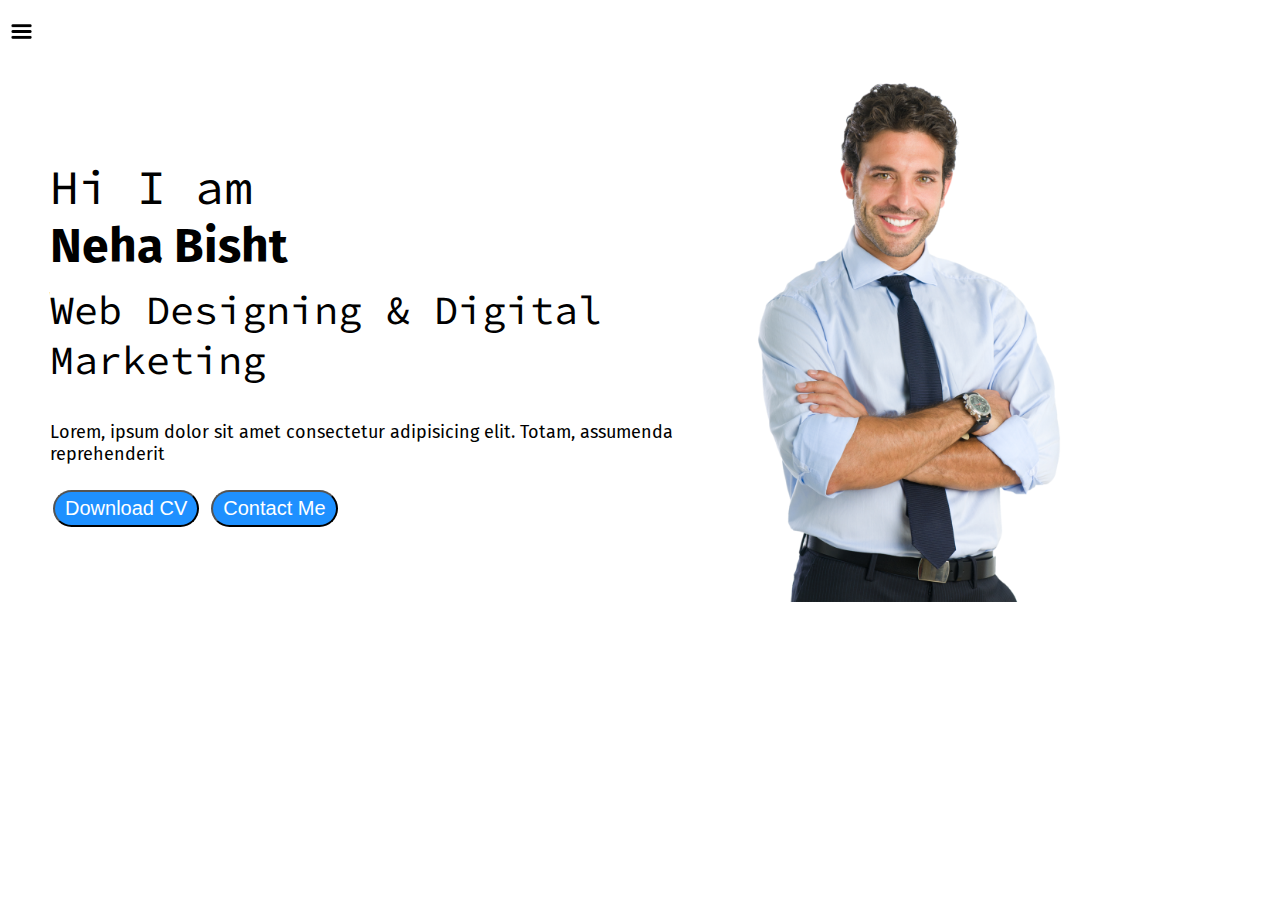
<file: index.html>
<!DOCTYPE html>
<html lang="en">
<head>
    <meta charset="UTF-8">
    <meta name="viewport" content="width=device-width, initial-scale=1.0">
    <title>Document</title>
    <link rel="stylesheet" href="./style.css">
</head>
<body>
    <div class="container">
        <div class="sidebar sidebarGo">
         <nav>
             <ul>
                 <li><a href="index.html">Home</a></li>
                 <li><a href="intro.html">My Intro</a></li>
                 <li><a href="blog.html">Blog</a></li>
                 <li><a href="contact.html">Contact Me</a></li>
             </ul>
         </nav>
        </div> 
           <div class="main">
             <div class="hamburger">
                 <img class="ham" src="./image/Hamburger_icon.svg.png" alt="" width="23">
                 <img class="cross" src="./image/dVyOiP-cross-out-mark-svg-png-icon-free-download.png" alt="" width="23">
             </div>
           <div class="infocontainer">
             <div class="devinfo">
                 <div class="hello">Hi I am</div>
                 <div class="name">Neha Bisht</div>
                 <div class="about">Web Designing & Digital Marketing</div>
                 <div class="moreabout">Lorem, ipsum dolor sit amet consectetur adipisicing elit. Totam, assumenda reprehenderit </div>
                 <div class="buttons">
                     <a href="./image/Neha Bisht CV.pdf"><button class="btn">Download CV</button></a>
                     <a href="contact.html"><button class="btn">Contact Me</button></a>
                 </div>
                 </div>
                 <div class="devpic"><img src="./image/rTkJ7v-man-png-image.png" alt=""></div>
             </div>
             </div>
         </div>
         <script src="./script.js"></script>
</body>
</html>
</file>
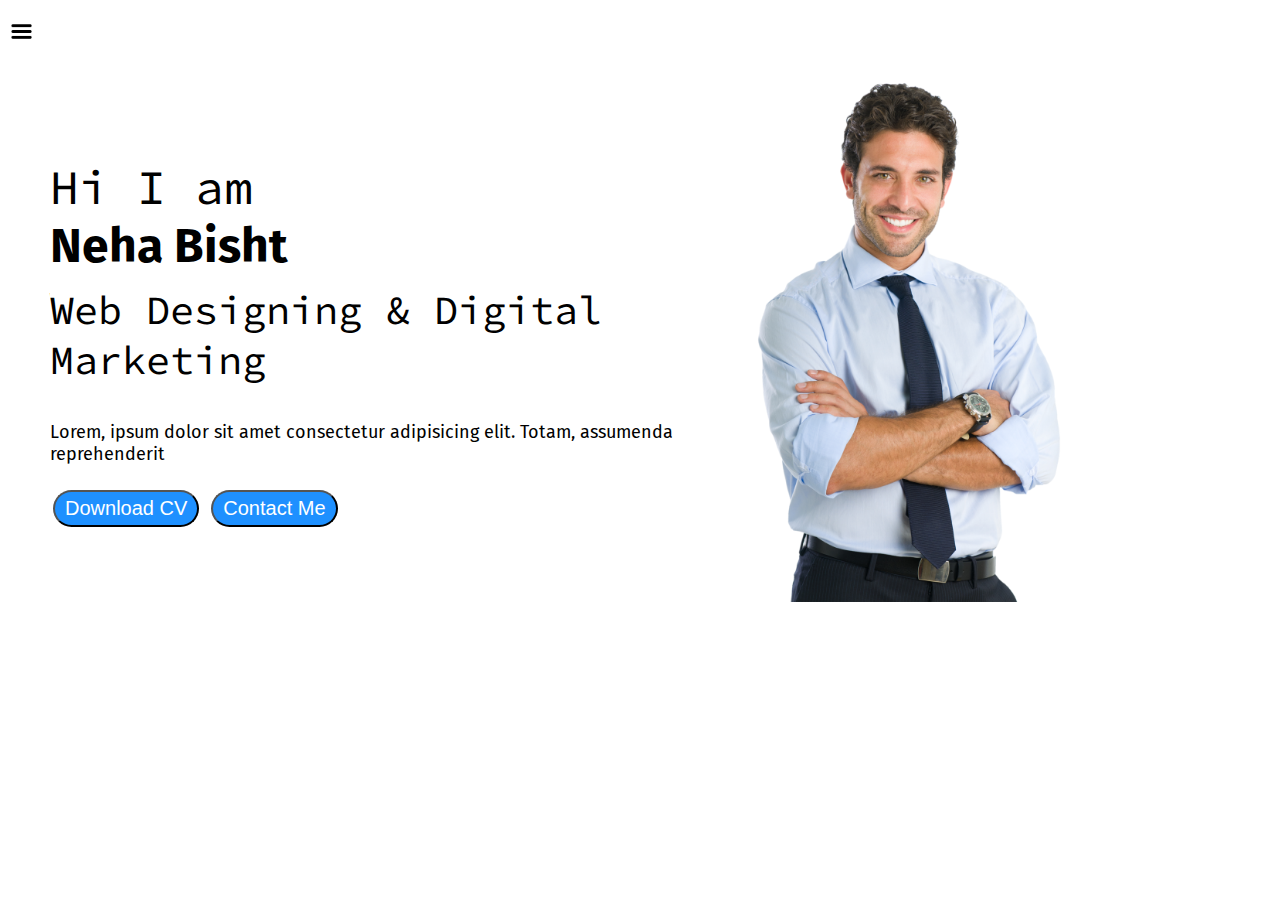
<file: portfolio/index.html>
<!DOCTYPE html>
<html lang="en">
<head>
    <meta charset="UTF-8">
    <meta name="viewport" content="width=device-width, initial-scale=1.0">
    <title>Document</title>
    <link rel="stylesheet" href="./style.css">
</head>
<body>
    <div class="container">
        <div class="sidebar sidebarGo">
         <nav>
             <ul>
                 <li><a href="index.html">Home</a></li>
                 <li><a href="intro.html">My Intro</a></li>
                 <li><a href="blog.html">Blog</a></li>
                 <li><a href="contact.html">Contact Me</a></li>
             </ul>
         </nav>
        </div> 
           <div class="main">
             <div class="hamburger">
                 <img class="ham" src="./image/Hamburger_icon.svg.png" alt="" width="23">
                 <img class="cross" src="./image/dVyOiP-cross-out-mark-svg-png-icon-free-download.png" alt="" width="23">
             </div>
           <div class="infocontainer">
             <div class="devinfo">
                 <div class="hello">Hi I am</div>
                 <div class="name">Neha Bisht</div>
                 <div class="about">Web Designing & Digital Marketing</div>
                 <div class="moreabout">Lorem, ipsum dolor sit amet consectetur adipisicing elit. Totam, assumenda reprehenderit </div>
                 <div class="buttons">
                     <a href="./image/Neha Bisht CV.pdf"><button class="btn">Download CV</button></a>
                     <a href="contact.html"><button class="btn">Contact Me</button></a>
                 </div>
                 </div>
                 <div class="devpic"><img src="./image/rTkJ7v-man-png-image.png" alt=""></div>
             </div>
             </div>
         </div>
         <script src="./script.js"></script>
</body>
</html>
</file>
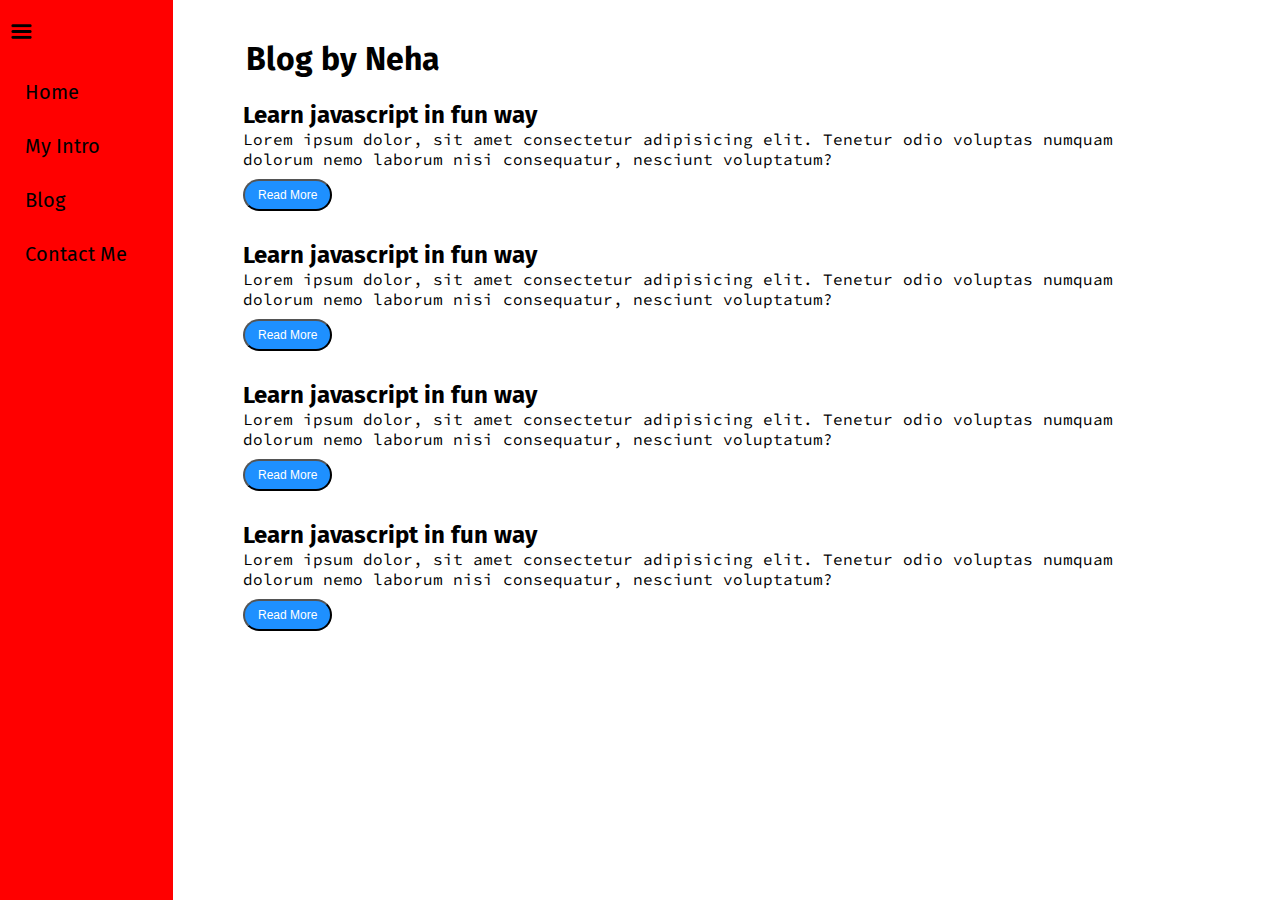
<file: blog.html>
<!DOCTYPE html>
<html lang="en">
<head>
    <meta charset="UTF-8">
    <meta name="viewport" content="width=device-width, initial-scale=1.0">
    <title>Document</title>
    <link rel="stylesheet" href="./style.css">
</head>
<body>
    <div class="container">
        <div class="sidebar">
         <nav>
             <ul>
                 <li><a href="index.html">Home</a></li>
                 <li><a href="intro.html">My Intro</a></li>
                 <li><a href="blog.html">Blog</a></li>
                 <li><a href="contact.html">Contact Me</a></li>
             </ul>
         </nav>
        </div> 
           <div class="main">
            <div class="hamburger">
                <img class="ham" src="./image/Hamburger_icon.svg.png" alt="" width="23">
                <img class="cross" src="./image/dVyOiP-cross-out-mark-svg-png-icon-free-download.png" alt="" width="23">
            </div>
             <div class="blogcontainer">
                 <h1>Blog by Neha</h1>
                 <div class="blogitem">
                     <h2>Learn javascript in fun way</h2>
                     <p>Lorem ipsum dolor, sit amet consectetur adipisicing elit. Tenetur odio voluptas numquam dolorum nemo laborum nisi consequatur, nesciunt voluptatum? </p>
                     <button class="btn btn-sm">Read More</button>
                 </div>
                 <div class="blogitem">
                     <h2>Learn javascript in fun way</h2>
                     <p>Lorem ipsum dolor, sit amet consectetur adipisicing elit. Tenetur odio voluptas numquam dolorum nemo laborum nisi consequatur, nesciunt voluptatum? </p>
                     <button class="btn btn-sm">Read More</button>
                 </div>
                 <div class="blogitem">
                     <h2>Learn javascript in fun way</h2>
                     <p>Lorem ipsum dolor, sit amet consectetur adipisicing elit. Tenetur odio voluptas numquam dolorum nemo laborum nisi consequatur, nesciunt voluptatum? </p>
                     <button class="btn btn-sm">Read More</button>
                 </div>
                 <div class="blogitem">
                     <h2>Learn javascript in fun way</h2>
                     <p>Lorem ipsum dolor, sit amet consectetur adipisicing elit. Tenetur odio voluptas numquam dolorum nemo laborum nisi consequatur, nesciunt voluptatum? </p>
                     <button class="btn btn-sm">Read More</button>
                 </div>
             </div>
             </div>
         </div>
         <script src="./script.js"></script>
</body>
</html>
</file>
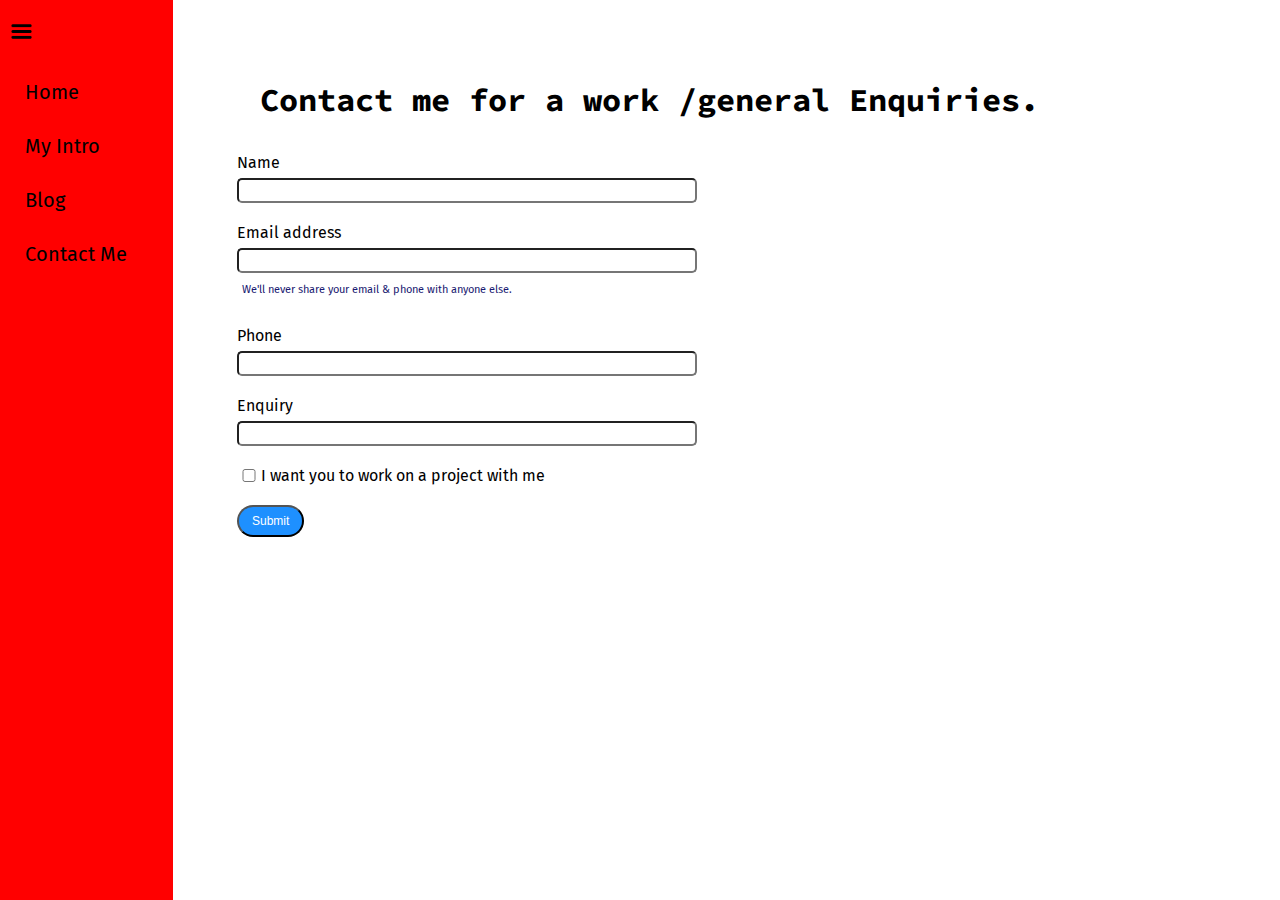
<file: contact.html>
<!DOCTYPE html>
<html lang="en">
<head>
    <meta charset="UTF-8">
    <meta name="viewport" content="width=device-width, initial-scale=1.0">
    <title>Document</title>
    <link rel="stylesheet" href="./style.css">
</head>
<body>
    <div class="container">
        <div class="sidebar">
         <nav>
             <ul>
                 <li><a href="index.html">Home</a></li>
                 <li><a href="intro.html">My Intro</a></li>
                 <li><a href="blog.html">Blog</a></li>
                 <li><a href="contact.html">Contact Me</a></li>
             </ul>
         </nav>
        </div> 
           <div class="main">
            <div class="hamburger">
                <img class="ham" src="./image/Hamburger_icon.svg.png" alt="" width="23">
                <img class="cross" src="./image/dVyOiP-cross-out-mark-svg-png-icon-free-download.png" alt="" width="23">
            </div>
             <div class="contactform">
                 <h1>Contact me for a work /general Enquiries.</h1>
                 <form>
                     <div class="mb-3">
                         <label for="clientmail" class="form-label">Name</label>
                         <input type="name" class="form-control" id="clientmail" aria-describedby="emailHelp">
                       </div>
                     <div class="mb-3">
                       <label for="clientmail" class="form-label">Email address</label>
                       <input type="email" class="form-control" id="clientmail" aria-describedby="emailHelp">
                       <div id="emailHelp" class="form-text">We'll never share your email & phone with anyone else.</div>
                     </div>
                     <div class="mb-3">
                       <label for="clientphone" class="form-label">Phone</label>
                       <input type="password" class="form-control" id="clientphone">
                     </div>
                     <div class="mb-3">
                         <label for="clientmail" class="form-label">Enquiry</label>
                         <input type="Enquiry" class="form-control" id="clientmail" aria-describedby="emailHelp">
                       </div>
                     <div class="mb-3" id="form-check">
                       <input type="checkbox" class="form-check-input" id="isclient">
                       <label class="form-check-label" for="isclient">I want you to work on a project with me</label>
                     </div>
                     <button type="submit" class="btn btn-sm">Submit</button>
                   </form>
             </div>
             </div>
         </div>
         <script src="./script.js"></script>
</body>
</html>
</file>
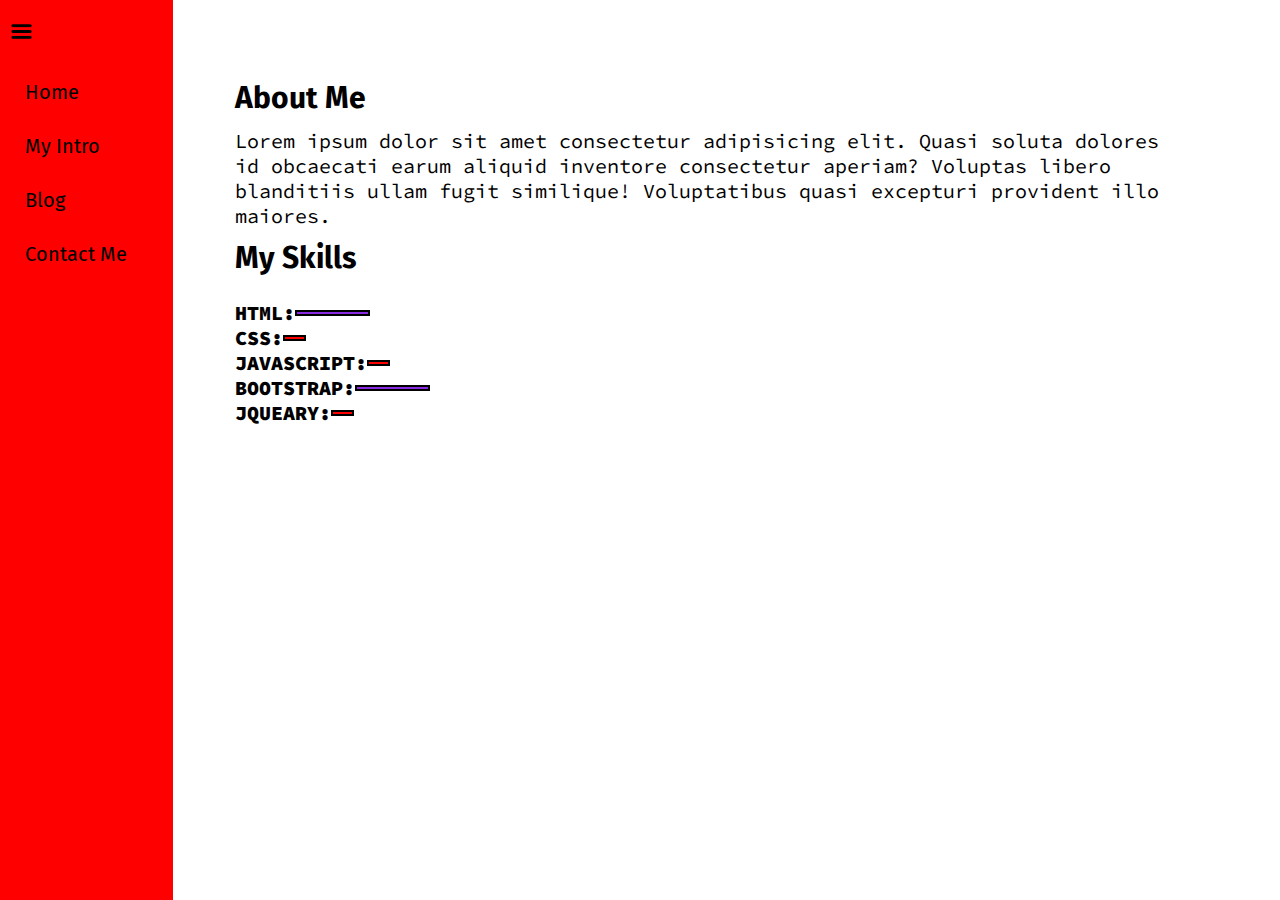
<file: intro.html>
<!DOCTYPE html>
<html lang="en">
<head>
    <meta charset="UTF-8">
    <meta name="viewport" content="width=device-width, initial-scale=1.0">
    <title>Document</title>
    <link rel="stylesheet" href="./style.css">
</head>
<body>
    <div class="container">
   <div class="sidebar">
    <nav>
        <ul>
            <li><a href="index.html">Home</a></li>
            <li><a href="intro.html">My Intro</a></li>
            <li><a href="blog.html">Blog</a></li>
            <li><a href="contact.html">Contact Me</a></li>
        </ul>
    </nav>
   </div> 
      <div class="main">
        <div class="hamburger">
            <img class="ham" src="./image/Hamburger_icon.svg.png" alt="" width="23">
            <img class="cross" src="./image/dVyOiP-cross-out-mark-svg-png-icon-free-download.png" alt="" width="23">
        </div>
        <div class="intro">
            <h2>About Me</h2>
            <p>Lorem ipsum dolor sit amet consectetur adipisicing elit. Quasi soluta dolores id obcaecati earum aliquid inventore consectetur aperiam? Voluptas libero blanditiis ullam fugit similique! Voluptatibus quasi excepturi provident illo maiores.</p>
            <h2>My Skills</h2>
            <div class="skillcontainer">
                <div class="skillitem">HTML: <div class="skill t5"></div></div>
                <div class="skillitem">CSS: <div class="skill"></div></div>
                <div class="skillitem">JAVASCRIPT: <div class="skill"></div></div>
                <div class="skillitem">BOOTSTRAP: <div class="skill t5"></div></div>
                <div class="skillitem">JQUEARY: <div class="skill"></div></div>
            </div>
        </div>
        </div>
        <script src="./script.js"></script>
</body>
</html>
</file>
<file: style.css>
@import url('https://fonts.googleapis.com/css2?family=Fira+Sans&display=swap');
@import url('https://fonts.googleapis.com/css2?family=Source+Code+Pro:wght@300&display=swap');
*{
    padding: 0; margin: 0; box-sizing: border-box;
}
.sidebar{
    background-color: #ff0000;
    height: 100vh;
    width: 180px;
    font-family: 'Fira Sans', sans-serif;
    transition: transform 0.3s ease-in;
    /* position: absolute; */

}
.sidebar nav{
    padding: 25px;
    margin-top: 40px;
}
.sidebar li{
    list-style: none;
    font-size: 20px;
    padding: 15px 0;
}
.sidebar li a{
    text-decoration: none;
    color: black;
}
.main{
    /* background-color: yellow; */
    width: 90vw;
}
.container{
    display: flex;
}
.infocontainer{
    /* background-color: palevioletred; */
    /* width: 80vw; */
    /* height: 58vh; */
    margin: 80px 88px 0 50px;
    display: flex;
    justify-content: space-around;
    font-family: 'Source Code Pro', monospace;
}
.hello{
    font-size: 45px;
}
.name{
    font-size: 40px;
    font-weight: bold;
    font-family: 'Fira Sans', sans-serif;
}
.about{
    font-size: 25px;
}
.buttons{
    margin-top: 25px;
    font-size: 10px;
}
.btn{
    padding: 5px 10px;
    border-radius: 22px;
    color: white;
    background-color: dodgerblue;
    font-size: 2em;
    margin: 3px 3px;
    cursor: pointer;
}
.btn-sm{
    font-size: 12px;
    padding: 7px 13px;
    margin: 10px 0;
}
.btn:hover{
    color: dodgerblue;
    background-color: white;
}
.devinfo{
    font-size: 16px;
    display: flex;
    justify-content: center;
    flex-direction: column;
}
.hello{
    font-size: 3em;
}
.name{
    font-size: 3em;
    font-weight: bold;
    font-family: 'Fira Sans', sans-serif;
}
.about{
    font-size: 2.5em;
    margin-top: 10px;
}
.devpic img{
    height: 58vh;
}
.moreabout{
    margin-top: 2em;
    font-size: 18px;
    font-family: 'Fira Sans', sans-serif;
}
.buttons{
    margin-top: 2.2em;
}


.contactform{
    font-family: 'Fira Sans', sans-serif;
    padding: 0 34px;
    margin: 80px 88px 0 30px;
}
.contactform h1{
    font-family: 'Source Code Pro', monospace;
    /* padding: 12px 0; */
}
.contactform form div{
    padding: 10px 0;
    display: flex;
    flex-direction: column;
}
.contactform form div input{
    width: 50%;
    border-radius: 5px;
    margin: 6px 0 0 0;
    padding: 3px;
}
#emailHelp{
    font-size: 11px;
    color: midnightblue;
    margin: 0 5px;
}
#form-check{
    flex-direction: row;
}
#form-check input{
    width: 24px;
    margin: 3px 0;
}

.blogitem{
    margin: 20px;
    font-family: 'Fira Sans', sans-serif;
}
.blogcontainer{
    margin: 40px 88px 0 50px ;
}
h1{
    font-family: 'Fira Sans', sans-serif;
    margin: 23px;
}
p{
    font-family: 'Source Code Pro', monospace;
}
.intro{
    margin: 80px 88px 0 50px;
    font-size: 20px;
}
.intro h2{
    font-family: 'Fira Sans', sans-serif;
    margin: 12px;
}
.intro p{
    font-family: 'Source Code Pro', monospace;
    margin: 12px;
}
.skillcontainer{
    padding: 12px;
}
.skillitem{
    display: flex;
    align-items: center;
    font-family: 'Source Code Pro', monospace;
    font-weight: 900;
}
.skill{
    width: 23px;
    height: 6px;
    background-color: red;
    border: 2px solid black;
}
.hundered{
    width: 265px;
    background-color: yellow;
}
.fifty{
    width: 125px;
    background-color: aqua;
}
.t5{
    width: 75px;
    background-color: blueviolet;
}
.sidebarGo{
    transform: translate(-443px , 0);
    position: absolute;
}

.hamburger{
    position: absolute;
    cursor: pointer;
    top: 10px;
    left: 10px;
    /* display: none; */
}
.ham{
    /* margin-left: 15px; */
    margin-top: 10px;
}
.cross{
    margin-left: 120px;
    margin-top: 10px;
}

@media (max-width: 1000px) {
    /* *{
        background-color: rgb(230, 146, 146);
    } */
    .buttons{
        font-size: 6px;
    }
    .devinfo{
        font-size: 10px;
    }
    .moreabout{
        font-size: 16px;
        margin-top: 1em;
    }
    .devpic{
        display: none;
    }
    .blogitem p {
        margin-top: 10px;
    }
    .blogitem{
        margin: 10px;
    }
    h1{
        margin: 15px;
    }
    .blogcontainer{
        margin: 30px 8px;
        font-size: 10px;
    }
    .btn-sm{
        font-size: 10px;
        padding: 5px 9px;
    }
    .contactform{
        font-size: 10px;
        margin: 30px 0 0 0;
    }
    .intro, .infocontainer{
        margin: 50px 8px;
    }
    .intro{
        font-size: 14px;
    }
    .ham, .cross{
        margin-top: 0;
        margin-left: 0;
    }
    .contactform form div input{
        width: 100%;
    }
}
</file>
<file: portfolio/style.css>
@import url('https://fonts.googleapis.com/css2?family=Fira+Sans&display=swap');
@import url('https://fonts.googleapis.com/css2?family=Source+Code+Pro:wght@300&display=swap');
*{
    padding: 0; margin: 0; box-sizing: border-box;
}
.sidebar{
    background-color: #ff0000;
    height: 100vh;
    width: 180px;
    font-family: 'Fira Sans', sans-serif;
    transition: transform 0.3s ease-in;
    /* position: absolute; */

}
.sidebar nav{
    padding: 25px;
    margin-top: 40px;
}
.sidebar li{
    list-style: none;
    font-size: 20px;
    padding: 15px 0;
}
.sidebar li a{
    text-decoration: none;
    color: black;
}
.main{
    /* background-color: yellow; */
    width: 90vw;
}
.container{
    display: flex;
}
.infocontainer{
    /* background-color: palevioletred; */
    /* width: 80vw; */
    /* height: 58vh; */
    margin: 80px 88px 0 50px;
    display: flex;
    justify-content: space-around;
    font-family: 'Source Code Pro', monospace;
}
.hello{
    font-size: 45px;
}
.name{
    font-size: 40px;
    font-weight: bold;
    font-family: 'Fira Sans', sans-serif;
}
.about{
    font-size: 25px;
}
.buttons{
    margin-top: 25px;
    font-size: 10px;
}
.btn{
    padding: 5px 10px;
    border-radius: 22px;
    color: white;
    background-color: dodgerblue;
    font-size: 2em;
    margin: 3px 3px;
    cursor: pointer;
}
.btn-sm{
    font-size: 12px;
    padding: 7px 13px;
    margin: 10px 0;
}
.btn:hover{
    color: dodgerblue;
    background-color: white;
}
.devinfo{
    font-size: 16px;
    display: flex;
    justify-content: center;
    flex-direction: column;
}
.hello{
    font-size: 3em;
}
.name{
    font-size: 3em;
    font-weight: bold;
    font-family: 'Fira Sans', sans-serif;
}
.about{
    font-size: 2.5em;
    margin-top: 10px;
}
.devpic img{
    height: 58vh;
}
.moreabout{
    margin-top: 2em;
    font-size: 18px;
    font-family: 'Fira Sans', sans-serif;
}
.buttons{
    margin-top: 2.2em;
}


.contactform{
    font-family: 'Fira Sans', sans-serif;
    padding: 0 34px;
    margin: 80px 88px 0 30px;
}
.contactform h1{
    font-family: 'Source Code Pro', monospace;
    /* padding: 12px 0; */
}
.contactform form div{
    padding: 10px 0;
    display: flex;
    flex-direction: column;
}
.contactform form div input{
    width: 50%;
    border-radius: 5px;
    margin: 6px 0 0 0;
    padding: 3px;
}
#emailHelp{
    font-size: 11px;
    color: midnightblue;
    margin: 0 5px;
}
#form-check{
    flex-direction: row;
}
#form-check input{
    width: 24px;
    margin: 3px 0;
}

.blogitem{
    margin: 20px;
    font-family: 'Fira Sans', sans-serif;
}
.blogcontainer{
    margin: 40px 88px 0 50px ;
}
h1{
    font-family: 'Fira Sans', sans-serif;
    margin: 23px;
}
p{
    font-family: 'Source Code Pro', monospace;
}
.intro{
    margin: 80px 88px 0 50px;
    font-size: 20px;
}
.intro h2{
    font-family: 'Fira Sans', sans-serif;
    margin: 12px;
}
.intro p{
    font-family: 'Source Code Pro', monospace;
    margin: 12px;
}
.skillcontainer{
    padding: 12px;
}
.skillitem{
    display: flex;
    align-items: center;
    font-family: 'Source Code Pro', monospace;
    font-weight: 900;
}
.skill{
    width: 23px;
    height: 6px;
    background-color: red;
    border: 2px solid black;
}
.hundered{
    width: 265px;
    background-color: yellow;
}
.fifty{
    width: 125px;
    background-color: aqua;
}
.t5{
    width: 75px;
    background-color: blueviolet;
}
.sidebarGo{
    transform: translate(-443px , 0);
    position: absolute;
}

.hamburger{
    position: absolute;
    cursor: pointer;
    top: 10px;
    left: 10px;
    /* display: none; */
}
.ham{
    /* margin-left: 15px; */
    margin-top: 10px;
}
.cross{
    margin-left: 120px;
    margin-top: 10px;
}

@media (max-width: 1000px) {
    /* *{
        background-color: rgb(230, 146, 146);
    } */
    .buttons{
        font-size: 6px;
    }
    .devinfo{
        font-size: 10px;
    }
    .moreabout{
        font-size: 16px;
        margin-top: 1em;
    }
    .devpic{
        display: none;
    }
    .blogitem p {
        margin-top: 10px;
    }
    .blogitem{
        margin: 10px;
    }
    h1{
        margin: 15px;
    }
    .blogcontainer{
        margin: 30px 8px;
        font-size: 10px;
    }
    .btn-sm{
        font-size: 10px;
        padding: 5px 9px;
    }
    .contactform{
        font-size: 10px;
        margin: 30px 0 0 0;
    }
    .intro, .infocontainer{
        margin: 50px 8px;
    }
    .intro{
        font-size: 14px;
    }
    .ham, .cross{
        margin-top: 0;
        margin-left: 0;
    }
    .contactform form div input{
        width: 100%;
    }
}
</file>
